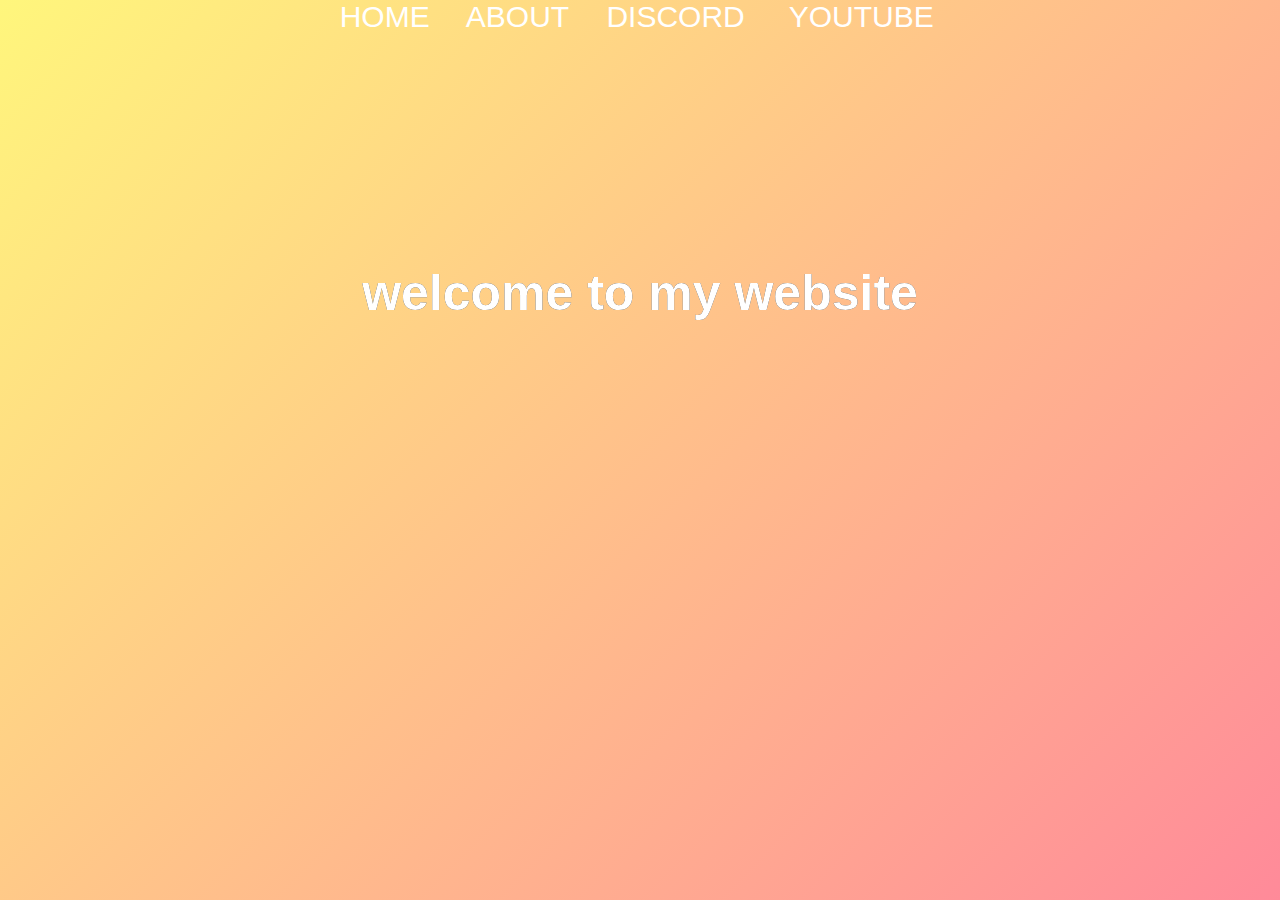
<file: index.html>
<html lang="en">
<head>
    <meta charset="UTF-8">
    <link rel="stylesheet" href="style.css">
    <title>Spook's Page</title>
</head>
<body>
    <embed src="/music/lilpeep.mp3" loop="true" autostart="true"  volume="0.1" width="0" height="0">
    <div class="banner">
        <ul>
            
            <a href="home.html" class="coolhover"> &#8287Home&#8287</a>
            <a href="about.html" class="coolhover">&#8287About&#8287</a>
            <a href="discord.html" class="coolhover">&#8287Discord&#8287</a> 
            <a href="https://www.youtube.com/channel/UC4YcsNiZIsoCXnHf-zlv_oA/featured" class="coolhover">&#8287&#8287Youtube&#8287&#8287</a>
        </ul>

        <ul class="pp">
            <h2>welcome to my website</h2>
        </ul>

    </div>

    

    <div class="animation-area">
        <ul class="box-area">
            <li></li>
            <li></li>
            <li></li>
            <li></li>
        </ul>
    </div>
</body>

</html>
</file>
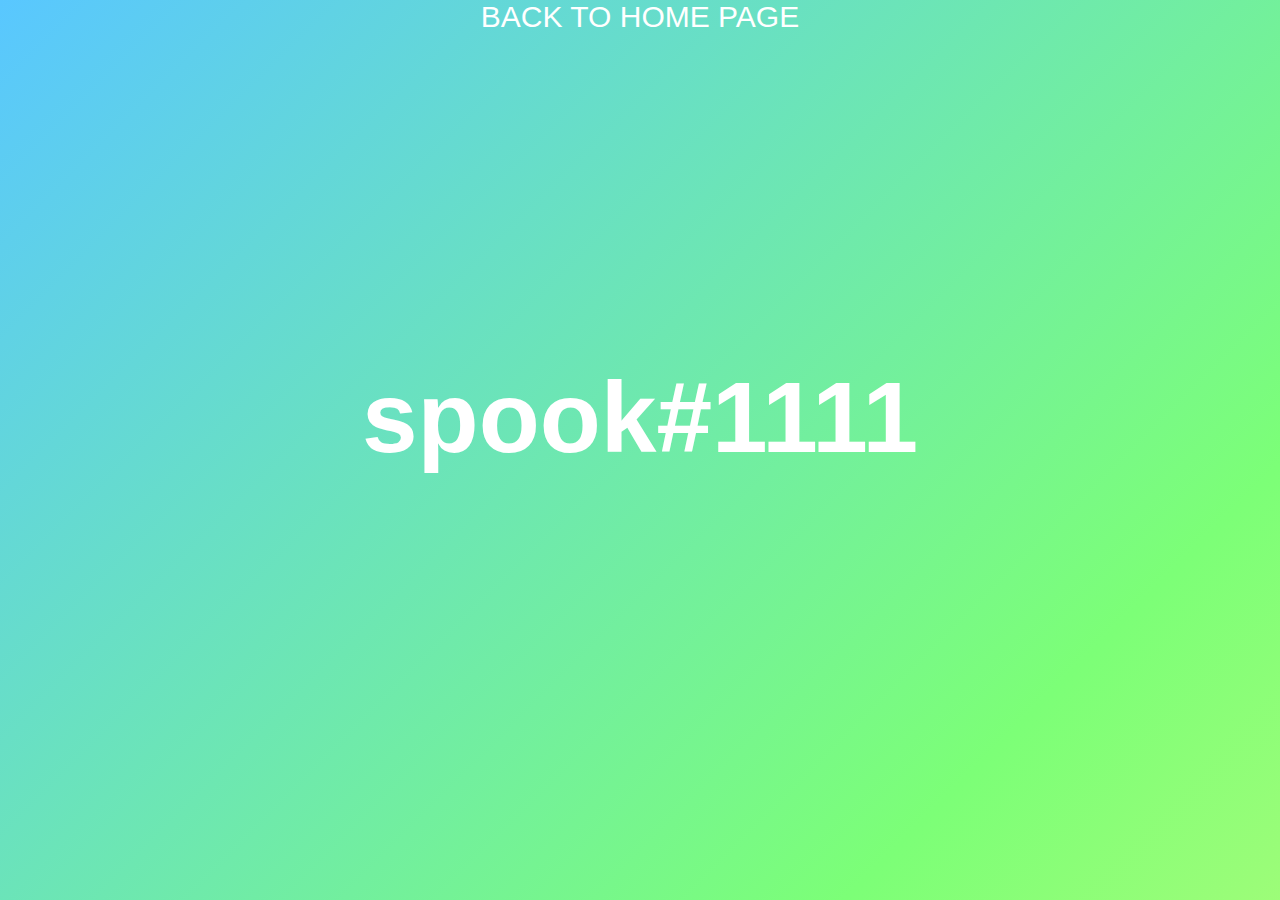
<file: discord.html>
<html lang="en">
    <meta charset="UTF-8">
    <link rel="stylesheet", href="discordstyle.css">
    <title>Spook's Discord</title>

    <head>
        <body>
            <div class="background">
                <ul>
                <a href="index.html" class="coolhover">&#8287back to home page&#8287</a>
                </ul>
                <h2> spook#1111 </h2>
            </div>
        </body>
    </head>
</html>
</file>
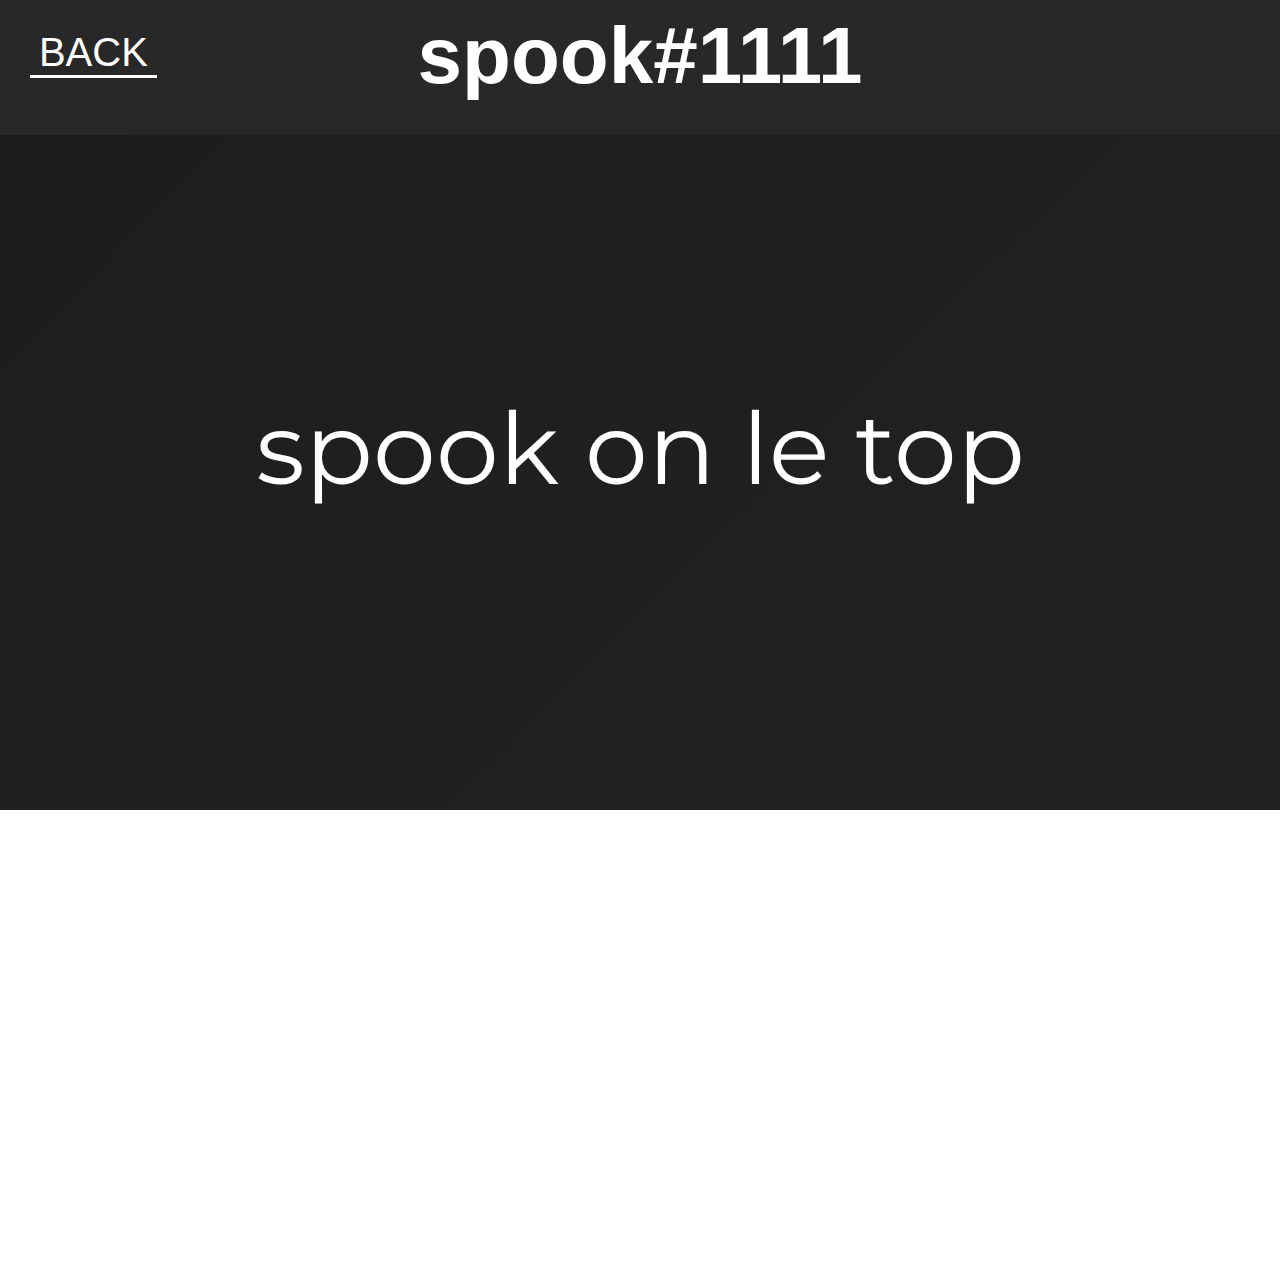
<file: home.html>
<html lang="en">
<head>
    <meta charset="UTF-8">
    <link rel="stylesheet" type="text/css"href="homestyle.css">
    <title>le home page</title>
</head>

<body>
    <link href="https://fonts.googleapis.com/css2?family=Montserrat&display=swap" rel="stylesheet">
    <div class="header">
        <div class="inside_header">
            <a href="index.html" class="coolhover"> &#8287BACK&#8287</a>
            <h1>spook#1111</h1>
        </div>
    </div>
    <div class="content">
        <p>spook on le top</p>
    </div>

</body>

</html>
</file>
<file: style.css>
@keyframes transitionIn {
    from {
        opacity: 0;
        transform: rotateX(-10deg);
    }
    
    to {
        opacity: 1;
        transform: rotateX(0);
    }
}

@keyframes negro {
    0%
    {
        background-position: 0% 50%;
    }
    50%
    {
        background-position: 100% 50%;
    }
    100%
    {
        background-position: 0% 50%;
    }
}

*{
    margin: 0;
    padding: 0;
}

body{
    font-family: "Century Gothic", "Arial", "sans-serif";
}

.banner{
    width: 100%;
    position: absolute;
}

.banner ul{
    height: 50px;
    text-align: center;
}

.banner ul li{
    display: inline-flex;
    padding: 40px, 15px;
    text-transform: uppercase;
    font-size: 30px;
    color: #fff;
    animation: transitionIn 1s;
}

.banner h2{
    position: absolute;
    top: 50%;
    left: 50%;
    transform: translate(-50%, -50%);
    margin-top: 19%;
    animation: transitionIn 1s;
    text-shadow: 0 0px 0 rgba(0, 0, 0, 5);
    font-size: 50px;
    color: #fff;
    animation: type 10s steps(42) infinite;
    overflow: hidden;
    white-space: nowrap;
}

@keyframes type{
    0% {
        width: 0;
    }
    50% {
        width: 100%;
    }
}


.banner a{
    display: inline-block;
    text-transform: uppercase;
    font-size: 30px;
    padding: 0 10px;
    color: #fff;
    text-decoration: none;
    animation: transitionIn 1s;
}


.coolhover::after{
    content: '';
    display: block;
    width: 0;
    height: 3px;
    background: #fff;
    transition: all .3s;
}

.coolhover:hover::after{
    width: 100%;
    transition: all .3s;
}

.animation-area{
    background: linear-gradient(-45deg, #EA66FF, #897AFF, #FF66A3, #FFF67C);
    background-size: 400% 400%;
    width: 100%;
    height: 100vh;
    animation:negro 10s ease-in-out infinite;
}

span::before{
    content: '';
    animation: coolstuff infinite 20s;
}



@keyframes coolstuff{
    0%
    {
        content: 'balls';
    }
    20%
    {
        content: 'peehole';
    }
    40%
    {
        content: 'bladder';
    }
    60%
    {
        content: 'foreskin';
    }
    80%
    {
        content: 'spongiosum';
    }
    100%
    {
        content: 'website';
    }
}
</file>
<file: discordstyle.css>
@keyframes transitionIn {
    from {
        opacity: 0;
        transform: rotateX(-10deg);
    }
    
    to {
        opacity: 1;
        transform: rotateX(0);
    }
}

@keyframes negro {

    0%
    {
        background-position: 0% 50%;
    }
    50%
    {
        background-position: 100% 50%;
    }
    100%
    {
        background-position: 0% 50%;
    }
}

*{
    margin: 0;
    padding: 0;
}

body{
    font-family: "Century Gothic", "Arial", "sans-serif";
}
.background{
    width: 100%;
    height: 100%;
    position: absolute;
    background: linear-gradient(-45deg, #EA66FF, #897AFF, #FF66A3, #FFF67C, #7CFF77, #59C7FF);
    background-size: 400% 400%;
    font-size: 100%;
    list-style-type: none;
    animation:negro 10s ease-in-out infinite;
}

.background ul{
    height: 40%;
    text-align: center;
}
.background a{
    text-align: center;
    position: relative;
    display: inline-block;
    text-transform: uppercase;
    font-size: 30px;
    color: #fff;
    text-decoration: none;
    animation: transitionIn 1s;
    animation:negro 10s ease-in-out infinite;
}


.coolhover::after{
    content: '';
    display: block;
    width: 0;
    height: 3px;
    background: #fff;
    transition: all .3s;
}

.coolhover:hover::after{
    width: 100%;
    transition: all .3s;
}

.background li{
    display: inline-block;
    padding: 40px, 15px;
    text-transform: uppercase;
    font-size: 20px;
    color: #fff;
}

.background h2{
    text-align: center;
    font-size: 100px;
    color: #fff;
    animation: transitionIn 1s;
}
</file>
<file: homestyle.css>
*{
    margin: 0;
    padding: 0;
}

@keyframes transitionIn {
    from {
        opacity: 0;
        transform: rotateX(-10deg);
    }
    
    to {
        opacity: 1;
        transform: rotateX(0);
    }
}

@keyframes negro {
    0%
    {
        background-position: 0% 50%;
    }
    50%
    {
        background-position: 100% 50%;
    }
    100%
    {
        background-position: 0% 50%;
    }
}


.header {
    width: 100%;
    height: 15vh;
    background-image: linear-gradient(-45deg, #282828, #282828);
}

.coolhover::after{
    content: '';
    display: block;
    width: 0;
    height: 3px;
    background: #fff;
    transition: all .3s;
}

.coolhover:hover::after{
    width: 100%;
    transition: all .3s;
}

.header a{
    color: #fff;
    font-size: 40px;
    padding: 30px;
    position: absolute;
    text-decoration: none;
    font-family: "Century Gothic", "Arial", "sans-serif";
}

.inside_header h1{
    text-align: center;
    padding: 10px;
    color: #fff;
    font-size: 80px;
    font-family: "Century Gothic", "Arial", "sans-serif";
}

.content{
    width: 100%;
    height: 75vh;
    color: #fff;
    background-image: repeating-linear-gradient(-45deg, #1d1d1d,#3d3d3d, #252424, #1d1d1d);
    background-size: 400% 400%;
    animation: negro 10s ease-in-out infinite;
}

.content p{
    width: 100%;
    height: 100%;
    text-align: center;
    position: absolute;
    top: 43%;
    font-size: 100px;
    font-family: 'Montserrat', sans-serif;
}
</file>
